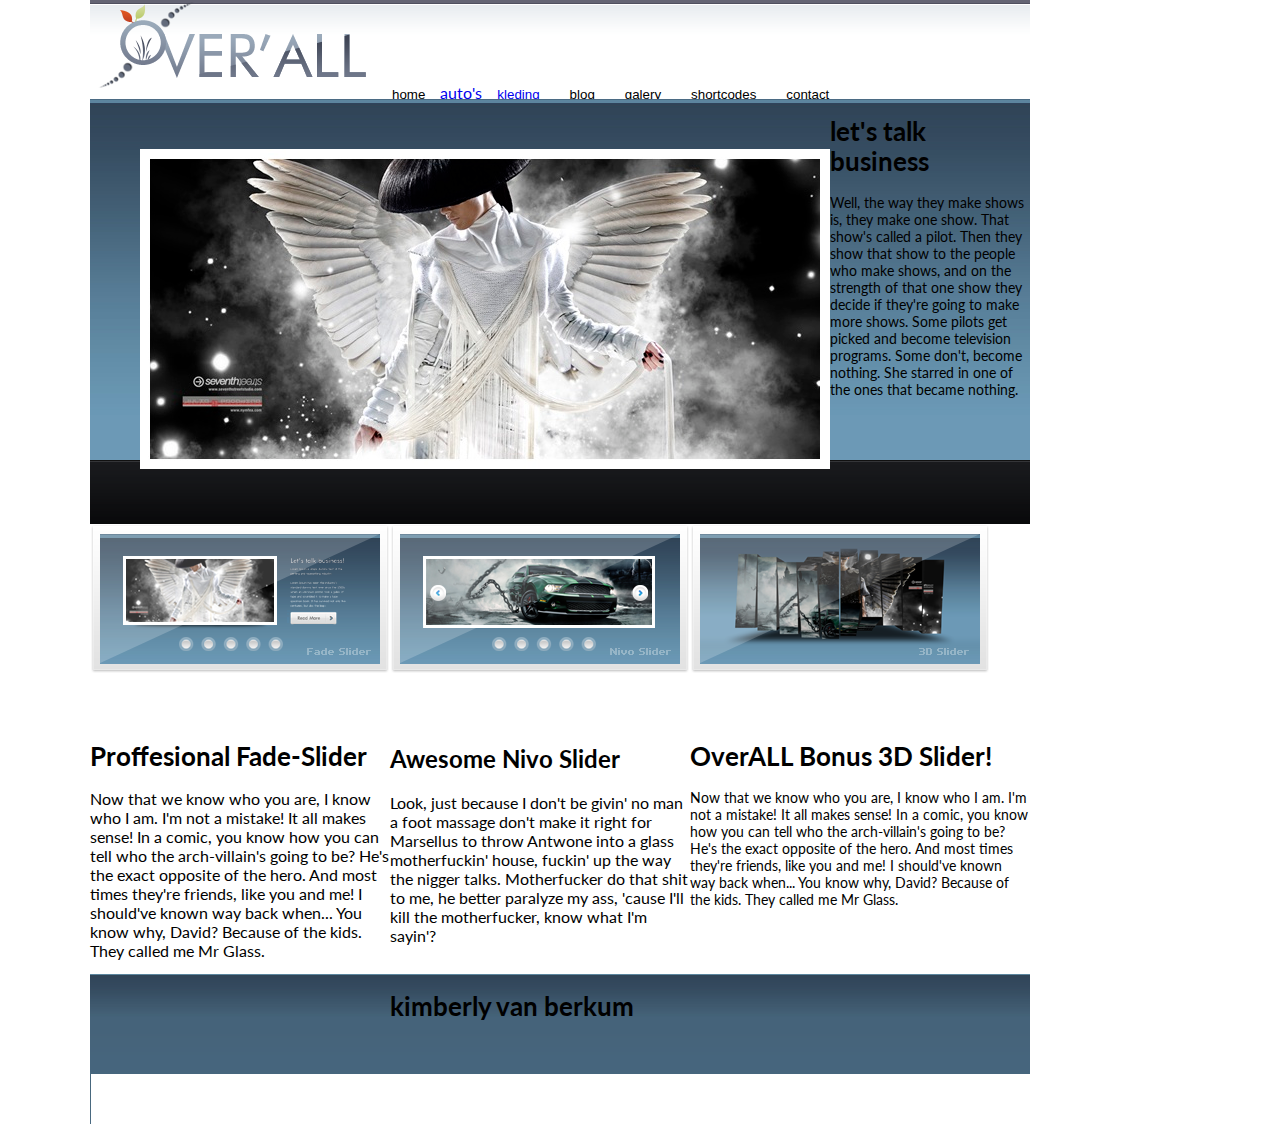
<file: index.html>
<!DOCTYPE html>
<html>
<head>
    <link rel="stylesheet" href="style.css">
    <link href="https://fonts.googleapis.com/css?family=Lato&display=swap" rel="stylesheet">
    <title>p1w7o2</title>
</head>
<body>
<div class="grid-container">
    <div class="header"><img src="img/header_bg.png"></div>
    <div class="item1"><img src="img/logo.png"><button>home</button><a href="link1.html">auto's</a></button><button><a href="link2.html">kleding</a></button><button>blog</button><button>galery</button><button>shortcodes</button><button>contact</button></div>
    <div class="banner"><img src="img/banner_bg.png"></div>
       <div class="text1"><h1>let's talk business</h1><p>
Well, the way they make shows is, they make one show. That show's called a pilot. Then they show that show to the people who make shows, and on the strength of that one show they decide if they're going to make more shows. Some pilots get picked and become television programs. Some don't, become nothing. She starred in one of the ones that became nothing.
</p></div>
    <div class="item2"><img src="img/banner.jpg"></div>
      <div class="item3"><img src="img/fade-slider.png"></div>
    <div class=text2><h1>Proffesional Fade-Slider</h1><p>Now that we know who you are, I know who I am. I'm not a mistake! It all makes sense! In a comic, you know how you can tell who the arch-villain's going to be? He's the exact opposite of the hero. And most times they're friends, like you and me! I should've known way back when... You know why, David? Because of the kids. They called me Mr Glass.</p></div>
    <div class="item4"><img src="img/nivo-slider.png"></div>
    <div class=text4><h2>Awesome Nivo Slider</h2><p>Look, just because I don't be givin' no man a foot massage don't make it right for Marsellus to throw Antwone into a glass motherfuckin' house, fuckin' up the way the nigger talks. Motherfucker do that shit to me, he better paralyze my ass, 'cause I'll kill the motherfucker, know what I'm sayin'?
</p></div>
    <div class="item5"><img src="img/bonus-3d-slider.png"></div>
       <div class="item3"><img src="img/fade-slider.png"></div>
    <div class=text5><h1>OverALL Bonus 3D Slider!</h1><p>Now that we know who you are, I know who I am. I'm not a mistake! It all makes sense! In a comic, you know how you can tell who the arch-villain's going to be? He's the exact opposite of the hero. And most times they're friends, like you and me! I should've known way back when... You know why, David? Because of the kids. They called me Mr Glass.</p></div>

 <div class="footer"><img src="img/footer_bg.png"></div>
 <div class="text3"><h1>kimberly van berkum</h1></div>


    
</div>
</body>
</html>
</file>
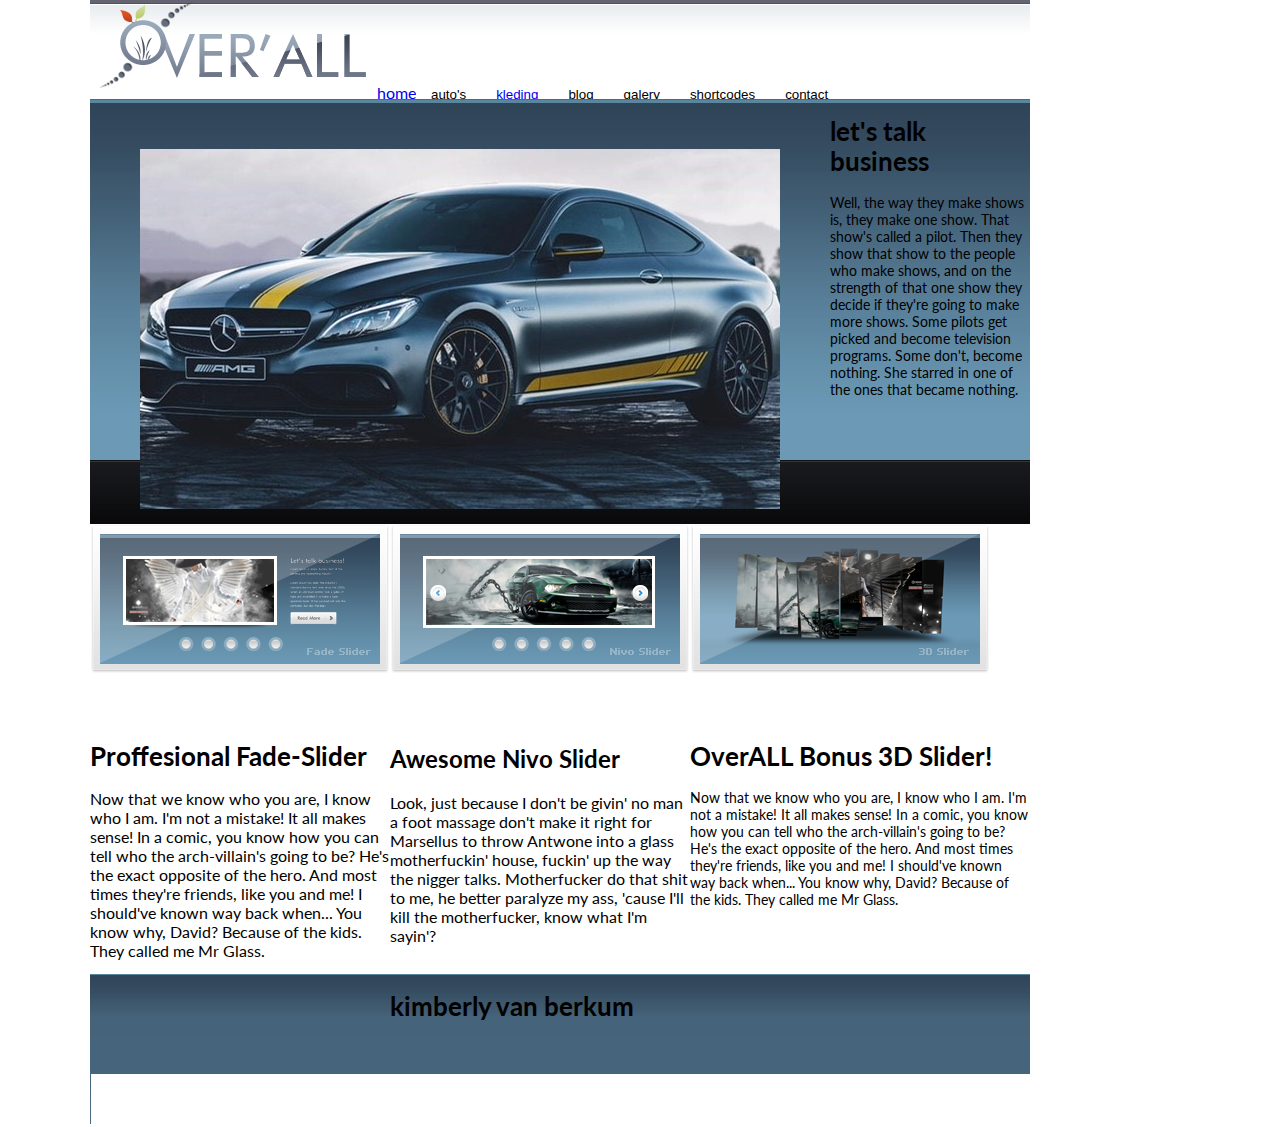
<file: link1.html>
<!DOCTYPE html>
<html>
<head>
    <link rel="stylesheet" href="style.css">
    <link href="https://fonts.googleapis.com/css?family=Lato&display=swap" rel="stylesheet">
    <title>p1w7o2</title>
</head>
<body>
<div class="grid-container">
    <div class="header"><img src="img/header_bg.png"></div>
    <div class="item1"><img src="img/logo.png"><a href="index.html">home</a><button>auto's</button></button><button><a href="link2.html">kleding</a></button><button>blog</button><button>galery</button><button>shortcodes</button><button>contact</button></div>
    <div class="banner"><img src="img/banner_bg.png"></div>
       <div class="text1"><h1>let's talk business</h1><p>
Well, the way they make shows is, they make one show. That show's called a pilot. Then they show that show to the people who make shows, and on the strength of that one show they decide if they're going to make more shows. Some pilots get picked and become television programs. Some don't, become nothing. She starred in one of the ones that became nothing.
</p></div>
    <div class="item2"><img src="img/auto3.jpg"></div>
      <div class="item3"><img src="img/fade-slider.png"></div>
    <div class=text2><h1>Proffesional Fade-Slider</h1><p>Now that we know who you are, I know who I am. I'm not a mistake! It all makes sense! In a comic, you know how you can tell who the arch-villain's going to be? He's the exact opposite of the hero. And most times they're friends, like you and me! I should've known way back when... You know why, David? Because of the kids. They called me Mr Glass.</p></div>
    <div class="item4"><img src="img/nivo-slider.png"></div>
    <div class=text4><h2>Awesome Nivo Slider</h2><p>Look, just because I don't be givin' no man a foot massage don't make it right for Marsellus to throw Antwone into a glass motherfuckin' house, fuckin' up the way the nigger talks. Motherfucker do that shit to me, he better paralyze my ass, 'cause I'll kill the motherfucker, know what I'm sayin'?
</p></div>
    <div class="item5"><img src="img/bonus-3d-slider.png"></div>
       <div class="item3"><img src="img/fade-slider.png"></div>
          <div class="item3"><img src="img/fade-slider.png"></div>
    <div class=text5><h1>OverALL Bonus 3D Slider!</h1><p>Now that we know who you are, I know who I am. I'm not a mistake! It all makes sense! In a comic, you know how you can tell who the arch-villain's going to be? He's the exact opposite of the hero. And most times they're friends, like you and me! I should've known way back when... You know why, David? Because of the kids. They called me Mr Glass.</p></div>

    

 <div class="footer"><img src="img/footer_bg.png"></div>
 <div class="text3"><h1>kimberly van berkum</h1></div>


    
</div>
</body>
</html>
</file>
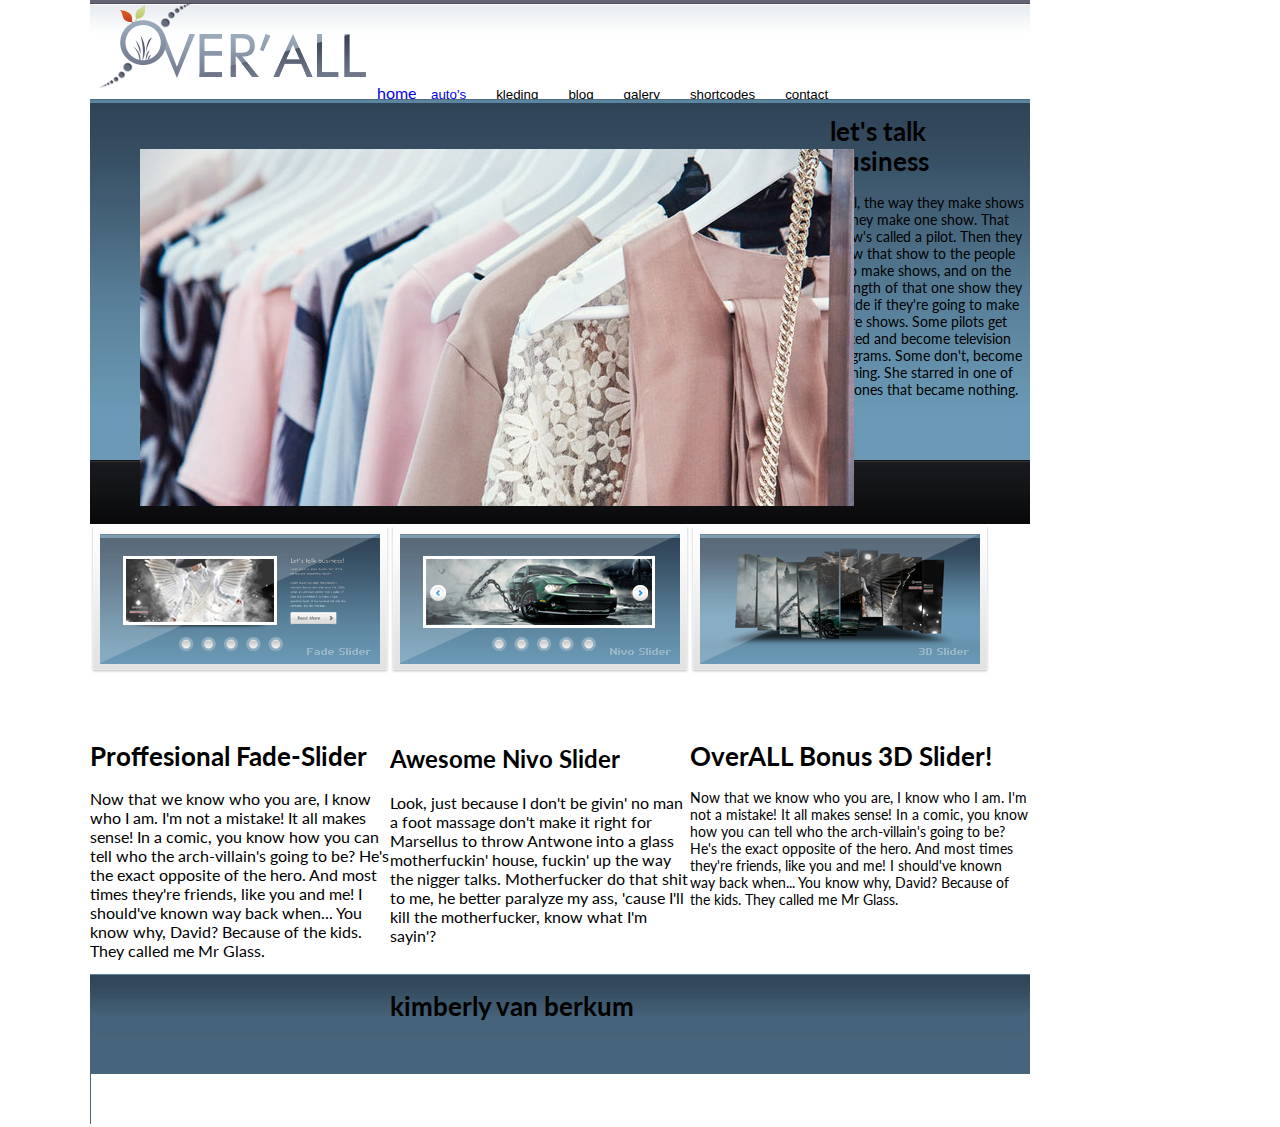
<file: link2.html>
<!DOCTYPE html>
<html>
<head>
    <link rel="stylesheet" href="style.css">
    <link href="https://fonts.googleapis.com/css?family=Lato&display=swap" rel="stylesheet">
    <title>p1w7o2</title>
</head>
<body>
<div class="grid-container">
    <div class="header"><img src="img/header_bg.png"></div>
    <div class="item1"><img src="img/logo.png"><a href="index.html">home</a><button><a href="link1.html">auto's</a></button><button>kleding</button><button>blog</button><button>galery</button><button>shortcodes</button><button>contact</button></div>
    <div class="banner"><img src="img/banner_bg.png"></div>
       <div class="text1"><h1>let's talk business</h1><p>
Well, the way they make shows is, they make one show. That show's called a pilot. Then they show that show to the people who make shows, and on the strength of that one show they decide if they're going to make more shows. Some pilots get picked and become television programs. Some don't, become nothing. She starred in one of the ones that became nothing.
</p></div>
    <div class="item2"><img src="img/kleding1.jpg"></div>
      <div class="item3"><img src="img/fade-slider.png"></div>
    <div class=text2><h1>Proffesional Fade-Slider</h1><p>Now that we know who you are, I know who I am. I'm not a mistake! It all makes sense! In a comic, you know how you can tell who the arch-villain's going to be? He's the exact opposite of the hero. And most times they're friends, like you and me! I should've known way back when... You know why, David? Because of the kids. They called me Mr Glass.</p></div>
    <div class="item4"><img src="img/nivo-slider.png"></div>
    <div class=text4><h2>Awesome Nivo Slider</h2><p>Look, just because I don't be givin' no man a foot massage don't make it right for Marsellus to throw Antwone into a glass motherfuckin' house, fuckin' up the way the nigger talks. Motherfucker do that shit to me, he better paralyze my ass, 'cause I'll kill the motherfucker, know what I'm sayin'?
</p></div>
    <div class="item5"><img src="img/bonus-3d-slider.png"></div>
       <div class="item3"><img src="img/fade-slider.png"></div>
          <div class="item3"><img src="img/fade-slider.png"></div>
    <div class=text5><h1>OverALL Bonus 3D Slider!</h1><p>Now that we know who you are, I know who I am. I'm not a mistake! It all makes sense! In a comic, you know how you can tell who the arch-villain's going to be? He's the exact opposite of the hero. And most times they're friends, like you and me! I should've known way back when... You know why, David? Because of the kids. They called me Mr Glass.</p></div>

    

 <div class="footer"><img src="img/footer_bg.png"></div>
 <div class="text3"><h1>kimberly van berkum</h1></div>


    
</div>
</body>
</html>
</file>
<file: style.css>
body{
	display:grid;
margin: 0 auto;
width: 1100px;
font-family: 'Lato', sans-serif;
}


.grid-container{
	display:grid;
	grid-template-rows: 99px 425px 200px 150px 100px 100px;
grid-template-columns:300px 300px 140px 200px 100px 100px;
}

button{
	padding:15px;
	border:none;
	background-color:white;
	margin:right;
	padding:auto auto 50px auto;
	
	}
 
.item1{
grid-column: 1/5;
 grid-row: 1/2;
}

.item2{
	padding:50px 400px 50px 50px;
	display:grid;
	  grid-column: 1/2;
    grid-row: 2/3;

}

 .item3{
    	 grid-column: 1/2;
    grid-row: 3/4;

    }

 .item4{
    	 grid-column: 2/3;
    grid-row: 3/4;

    }


 .item5{
    	 grid-column: 3/4;
    grid-row: 3/4;

    }


.banner{
	background-image: url(img/banner_bg.png);
	 grid-column: 1/5;
    grid-row: 2/3;
}

.header{
	background-image: url(img/header_bg.png);
	grid-column: 1/5;
    grid-row: 1/2;
}

.footer{
	background-image: url(img/footer_bg.png);
	grid-column: 1/5;
    grid-row:6/7;

}

.text2{
 grid-column: 1/2;
    grid-row:4/5;
    float:left;

}

.text1{
	 grid-column: 4/5;
    grid-row: 2/3;
    font-size:14px;
    font:left:30px;
}

.text3{
	 grid-column: 2/3;
    grid-row:6/7;
    font-size:14px;

 }

.text4{
	 grid-column: 2/3;
    grid-row:4/5;

}


h1{
	font-size:26px;
	line-height: 30px;
	float-left:50px;
}

.text5{
	 grid-column: 3/5;
    grid-row:4/5;
    font-size:14px;

}
</file>
